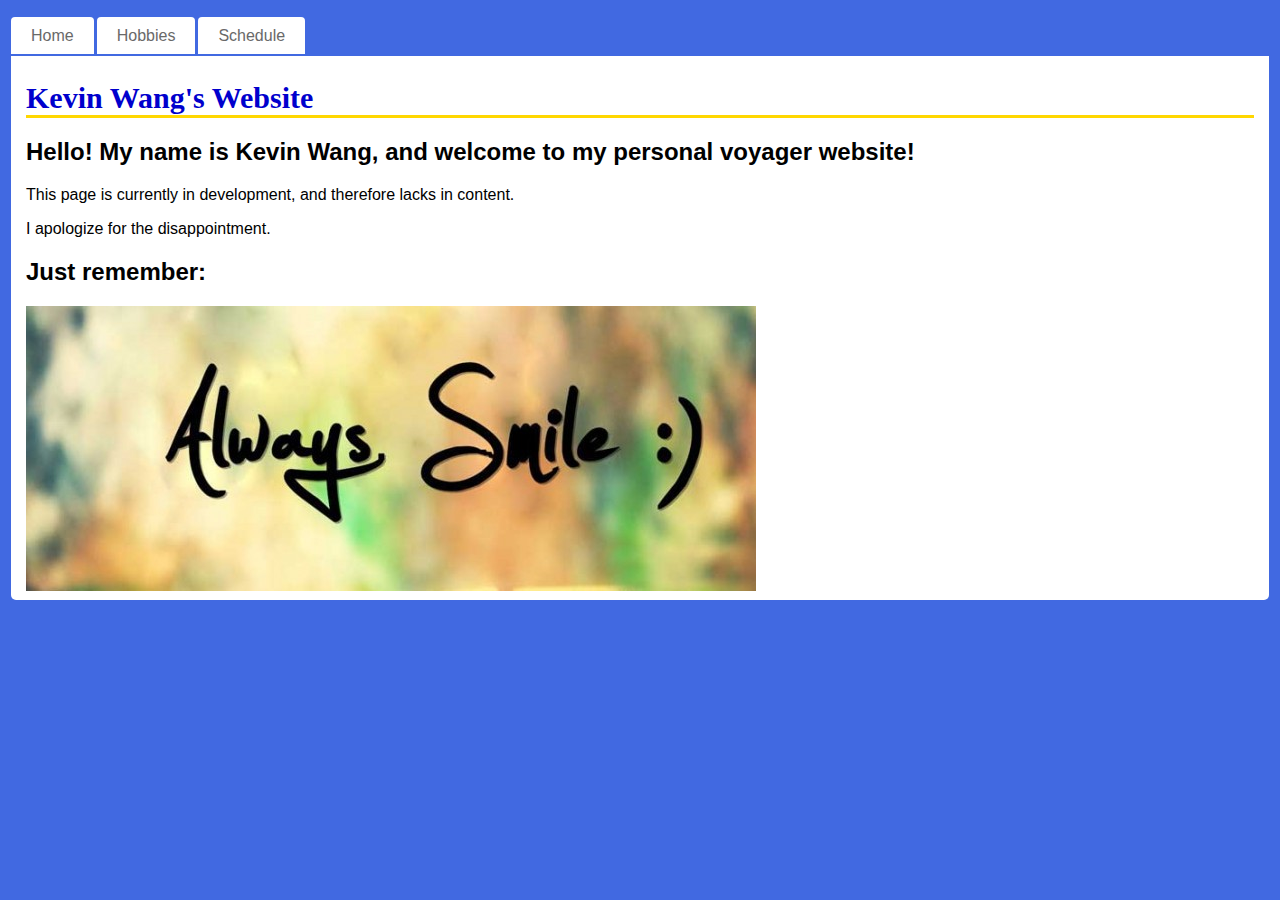
<file: index.html>
<!doctype html>
<html>

<head>
  <title>Kevin Wang's Website</title>
  <link href="site.css" rel="stylesheet">
</head>

<body>

  <nav id="nav01"></nav>

  <div id="main">

  <h1>Kevin Wang's Website</h1>
  <h2>Hello! My name is Kevin Wang, and welcome to my personal voyager website!</h2>


  <p>This page is currently in development, and therefore lacks in content.</p>
  <p>I apologize for the disappointment.</p>

<h2>Just remember:</h2>
<img src="always_smile.jpg" alt="Always Smile" style="width:730px;height:285px;">


  </div>
<script src="script.js"></script>

</body>

</html>
</file>
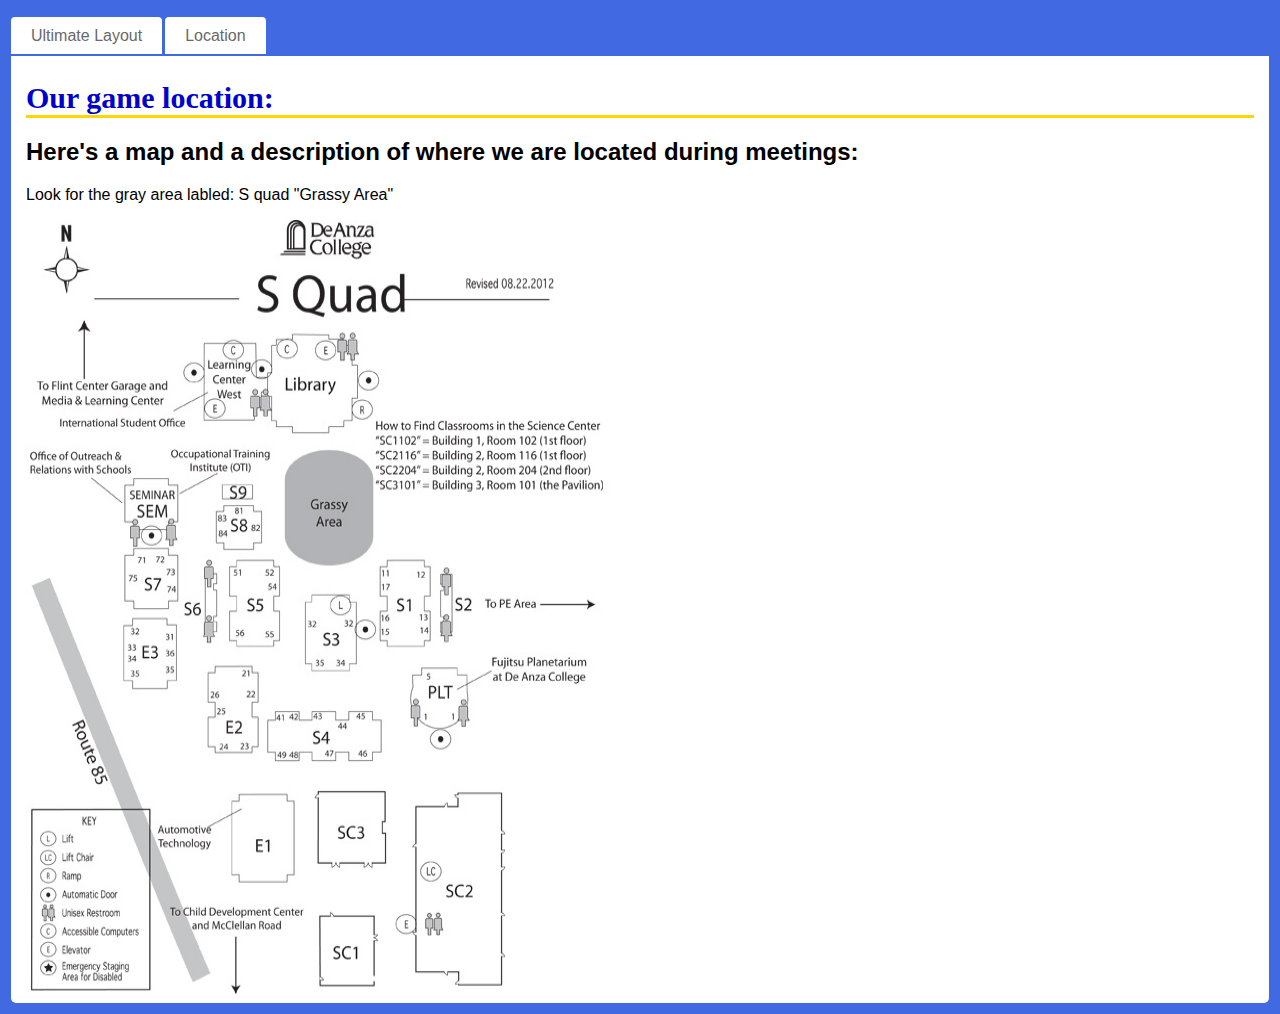
<file: club_map.html>
<!doctype html>
<html>

<head>
  <title>Ultimate Layout</title>
  <link href="site.css" rel="stylesheet">
</head>

<body>

  <nav id="nav01"></nav>

  <div id="main">

  <h1>Our game location:</h1>
  <h2>Here's a map and a description of where we are located during meetings:</h2>
  

<p>Look for the gray area labled: S quad "Grassy Area"</p>
<img src="s_quad.jpg" alt="Club photo" style="width:590px;height:774px;">
  </div>

<script src="club_script.js"></script>

</body>

</html>
</file>
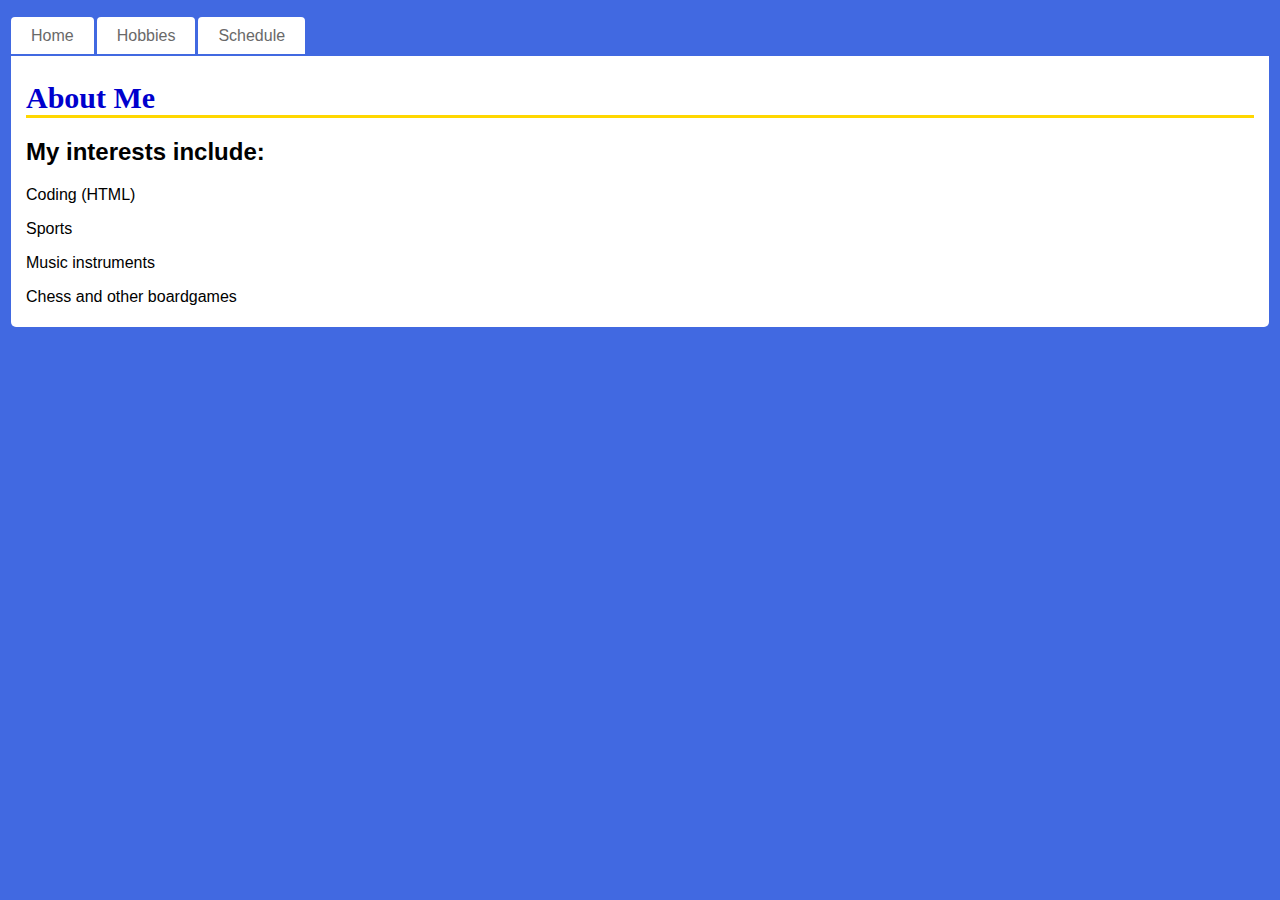
<file: hobbies.html>
<!DOCTYPE html>
<html>

<head>
  <title>Hobbies page</title>
 <link href="site.css" rel="stylesheet">
</head>

<body>

<nav id="nav01"></nav>

  <div id="main">

  <h1>About Me</h1>
  <h2>My interests include:</h2>

  <p>Coding (HTML)</p>
  <p>Sports</p>
  <p>Music instruments</p>
  <p>Chess and other boardgames</p>

  </div>

<script src="script.js"></script>

</body>
</html>
</file>
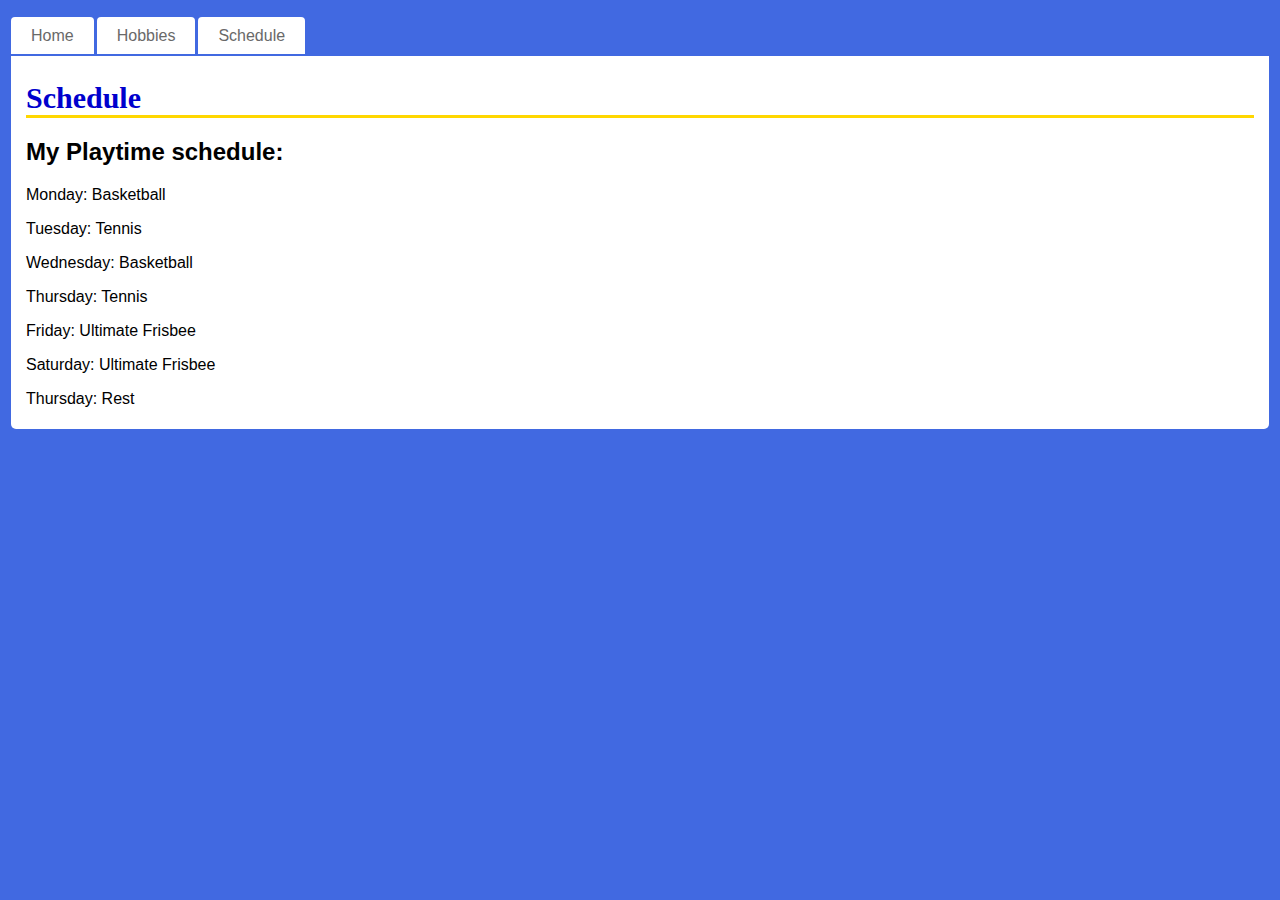
<file: schedule.html>
<!DOCTYPE html>
<html>

<head>
  <title>Schedule page</title>
 <link href="site.css" rel="stylesheet">
</head>

<body>

<nav id="nav01"></nav>

  <div id="main">

  <h1>Schedule</h1>
  <h2>My Playtime schedule:</h2>

  <p>Monday: Basketball</p>
  <p>Tuesday: Tennis</p>
  <p>Wednesday: Basketball</p>
  <p>Thursday: Tennis</p>
  <p>Friday: Ultimate Frisbee</p>
  <p>Saturday: Ultimate Frisbee</p>
  <p>Thursday: Rest</p>


  </div>

<script src="script.js"></script>

</body>
</html>
</file>
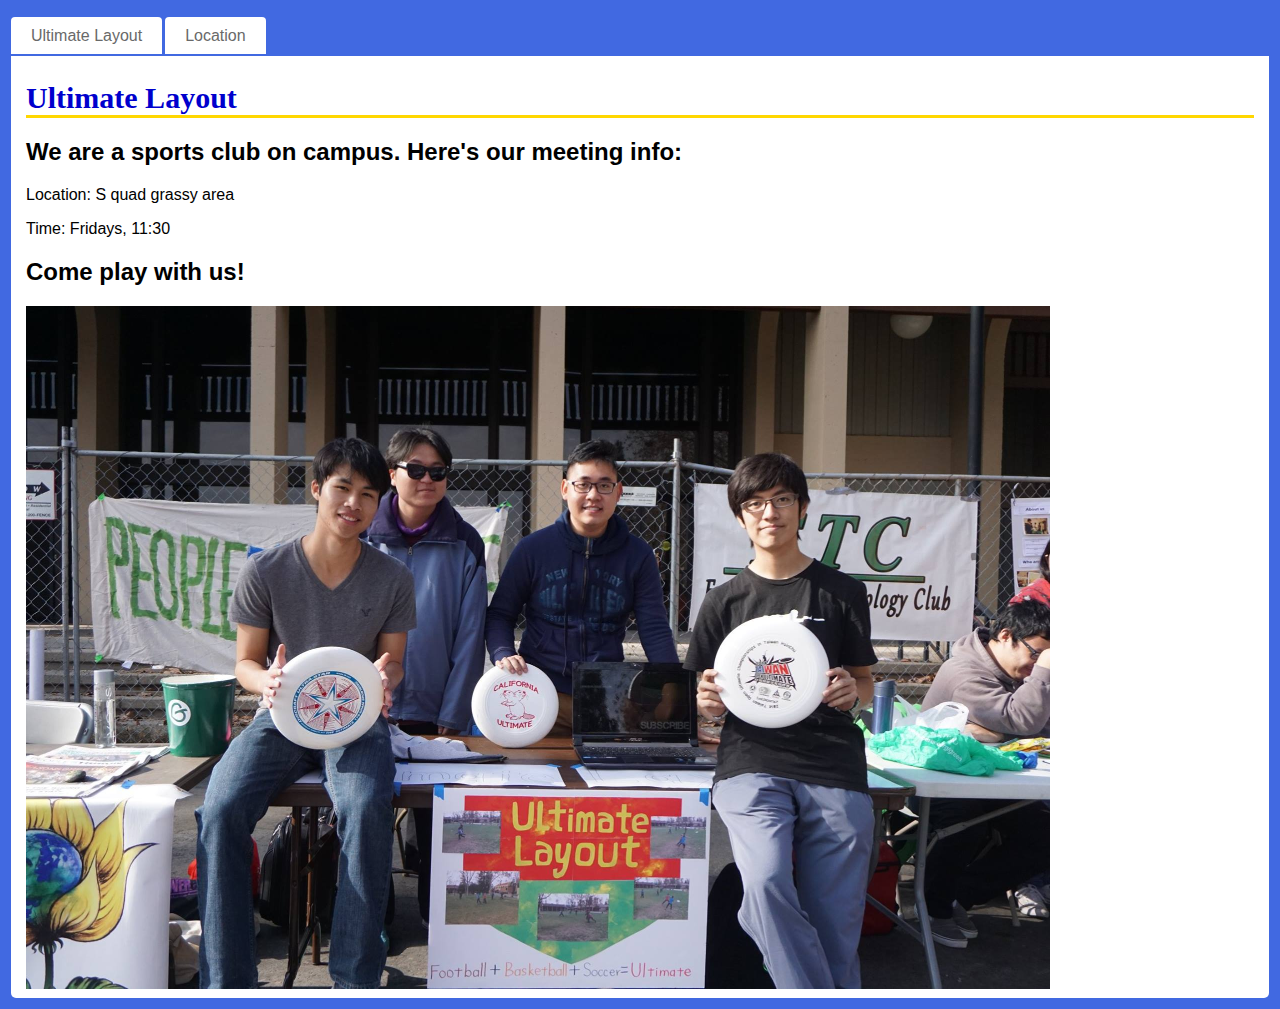
<file: ultimate_club.html>
<!doctype html>
<html>

<head>
  <title>Ultimate Layout</title>
  <link href="site.css" rel="stylesheet">
</head>

<body>

  <nav id="nav01"></nav>

  <div id="main">

  <h1>Ultimate Layout</h1>
  <h2>We are a sports club on campus. Here's our meeting info:</h2>


  <p>Location: S quad grassy area</p>
  <p>Time: Fridays, 11:30</p>

<h2>Come play with us!</h2>
<img src="ultimate_layout_photo.jpg" alt="Club photo" style="width:1024px;height:683px;">
  </div>

<script src="club_script.js"></script>

</body>

</html>
</file>
<file: site.css>
body {
    font-family: "Trebuchet MS", Verdana, sans-serif;
    font-size: 16px;
    background-color: #4169E1; 
    color: #000000;
    padding: 3px;
}

#main {
    padding: 5px;
    padding-left:  15px;
    padding-right: 15px;
    background-color: #ffffff;
    border-radius: 0 0 5px 5px;
}

h1 {
    font-family: Georgia, serif;
    border-bottom: 3px solid #FFD700;
    color: #0000CD;
    font-size: 30px;
}

ul#menu {
    padding: 0;
    margin-bottom: 11px;
}

ul#menu li {
    display: inline;
    margin-right: 3px;
}

ul#menu li a {
    background-color: #ffffff;
    padding: 10px 20px;
    text-decoration: none;
    color: #696969;
    border-radius: 4px 4px 0 0;
}

ul#menu li a:hover {
    color: white;
    background-color: black;
}
</file>
